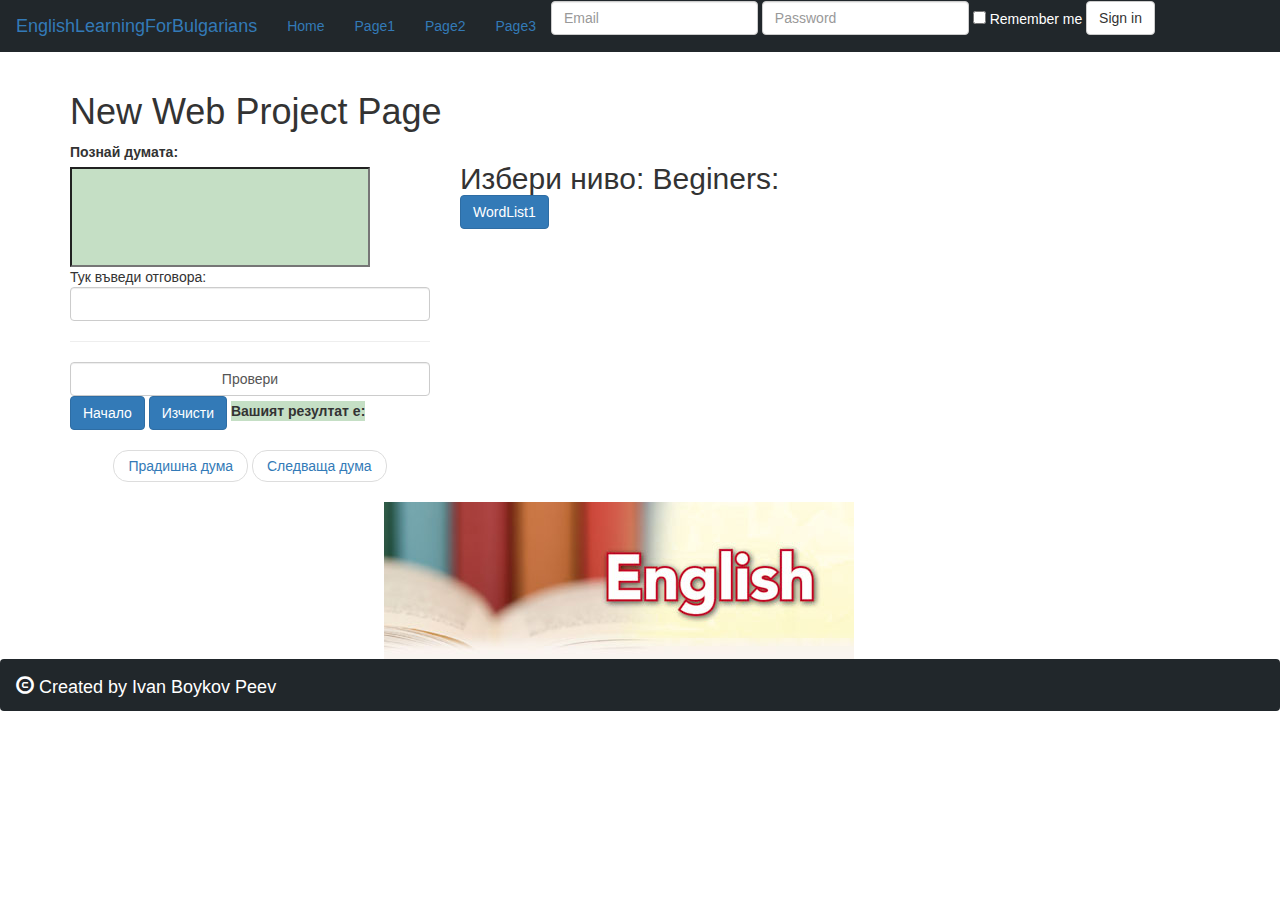
<file: EnglishTrainingForBulgarians/index.html>
<!DOCTYPE HTML PUBLIC "-//W3C//DTD HTML 4.01 Transitional//EN"
"http://www.w3.org/TR/html4/loose.dtd">
<html xmlns="http://www.w3.org/1999/xhtml">
	<head>
		<meta http-equiv="Content-Type" content="text/html; charset=utf-8" />
		<meta name="author" content="Ivan Boykov Peev" />
		<link rel="stylesheet" href="http://maxcdn.bootstrapcdn.com/bootstrap/3.3.4/css/bootstrap.min.css">
		<link rel="stylesheet" type="text/css" href="my-css.css" />
		<script src="https://ajax.googleapis.com/ajax/libs/jquery/1.11.3/jquery.min.js"></script>
		<script src="http://maxcdn.bootstrapcdn.com/bootstrap/3.3.4/js/bootstrap.min.js"></script>
		<script src="https://ajax.googleapis.com/ajax/libs/jquery/1.11.3/jquery.min.js"></script>
		<script src="new_file.js"></script>
		<title>English training for bulgarians</title>
	</head>
	<header>
		<nav class="navbar navbar-invers">
			<div class="navbar-header">
				<div class="navbar-brand">
					<a href="#">EnglishLearningForBulgarians</a>
				</div>
				<ul class="nav navbar-nav">
					<li class="active">
						<a href="#">Home</a>
					</li>
					<li>
						<a href="#">Page1</a>
					</li>
					<li>
						<a href="#">Page2</a>
					</li>
					<li>
						<a href="#">Page3</a>
					</li>
					<li>
						<form class="form-inline">
							<div class="form-group">
								<label class="sr-only" for="exampleInputEmail3">Email address</label>
								<input type="email" class="form-control" id="exampleInputEmail3" placeholder="Email">
							</div>
							<div class="form-group">
								<label class="sr-only" for="exampleInputPassword3">Password</label>
								<input type="password" class="form-control" id="exampleInputPassword3" placeholder="Password">
							</div>
							<div class="checkbox">
								<label>
									<input type="checkbox">
									Remember me </label>
							</div>
							<button type="submit" class="btn btn-default">
								Sign in
							</button>
						</form>
					</li>
				</ul>
			</div>
		</nav>
	</header>
	<body>
		<div class="container">
			<h1>New Web Project Page</h1>
			<div class="row">
				<div class="col-md-4 play">
					<label for="ex3">Познай думата:</label>				
					<div class="word">						
						<input type="text" class="myEN" id="word">
						 </div>
						 <p>Тук въведи отговора:<input class="form-control" id="wordText" type="text"></p>
					<hr>
					<button id="1" class="form-control" onclick="check()">
						Провери
					</button>
					<button type="button" class="btn btn-primary" onclick="start()">
						Начало
					</button>
					<button id="clear_btn" type="button" class="btn btn-primary" onclick="clear()">Изчисти</button>
					<label for="ex3" class="result">Вашият резултат е:</label>
					<span id="otgovor" class="btn"></span>					
					<ul class="pager">
						<li>
							<a href="#">Прадишна дума</a>
						</li>
						<li>
							<a href="#" onclick="next()">Следваща дума</a>
						</li>
					</ul>
					</div>
					<div class="col-md-4 levels">
					<h2>Избери ниво: Beginers:<input id="list1" type="button" value="WordList1" class="btn btn-primary"/></h2>					
						<div class="btn-group-vertical">					
					<div class="container">					
							<div id="print"></div>
						</div>
					</div>
				</div>
			</div>
		</div>
		<div class="english-pre-footer"><img src="english-header.jpg" alt="View" />
		</div>
		<footer>
			<nav class="navbar" >
				<div class="navbar-brand">
					<p class="glyphicon glyphicon-copyright-mark"> </p>
					Created by Ivan Boykov Peev
				</div>
			</nav>
		</footer>
	</body>
</html>
</file>
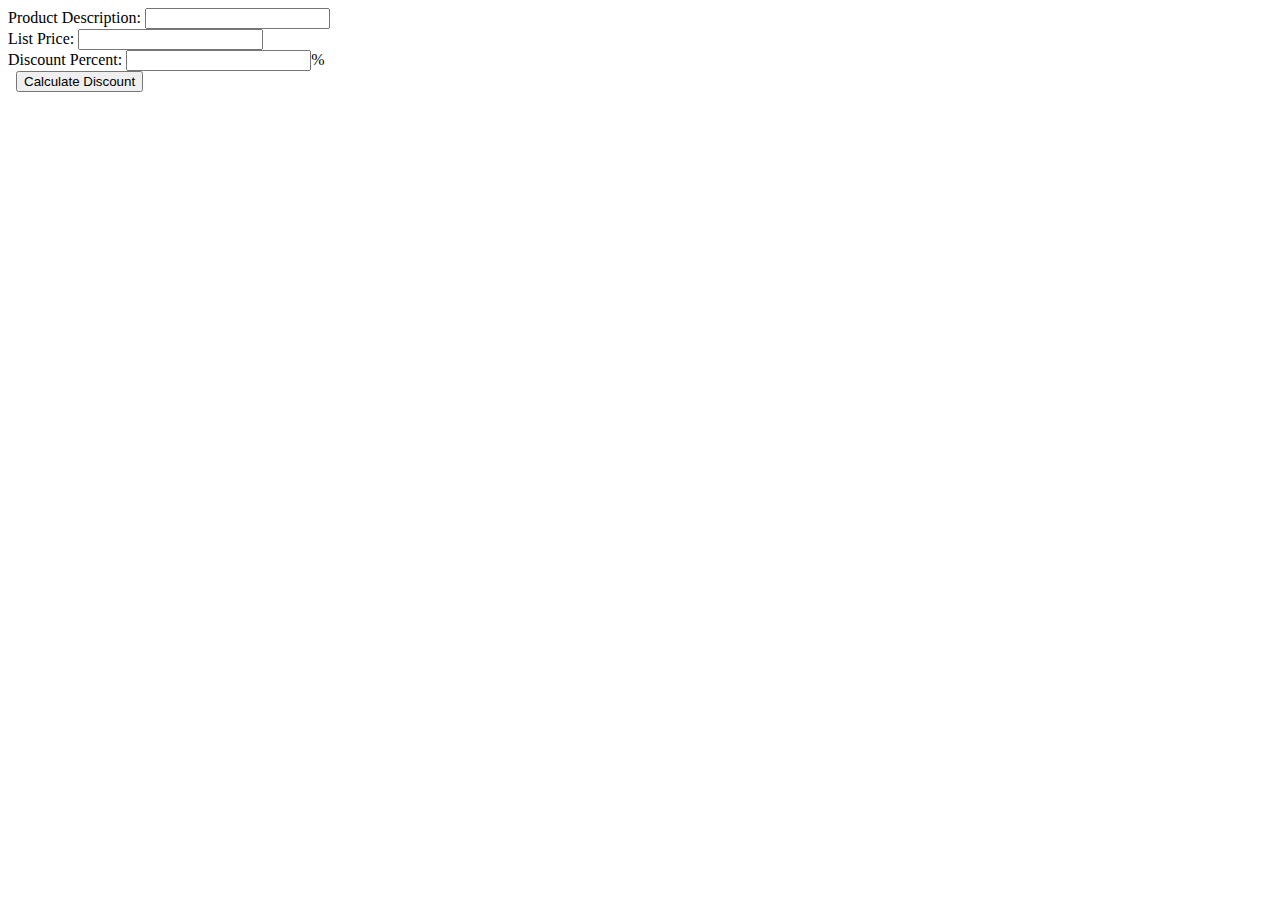
<file: LearningPHP/index.html>
<!DOCTYPE html>
<!--
@autor Ivan Peev
-->
<html>
    <head>
        <title>TODO supply a title</title>
        <meta charset="UTF-8">
        <meta name="viewport" content="width=device-width, initial-scale=1.0">
    </head>
    <body>
        <div>
            <form action="display_discount.php" method="post">
                <div id="data">
                    <label>Product Description:</label>
                    <input type="text" name="product_description"/><br />
                    <label>List Price:</label>
                    <input type="text" name="list_price"/><br />
                    <label>Discount Percent:</label>
                    <input type="text" name="discount_percent"/>%<br/>
                </div>
                <div id="buttons">
                    <label>&nbsp;</label>
                    <input type="submit" value="Calculate Discount"/><br/>
                </div>                    
            </form>
        </div>
    </body>
</html>
</file>
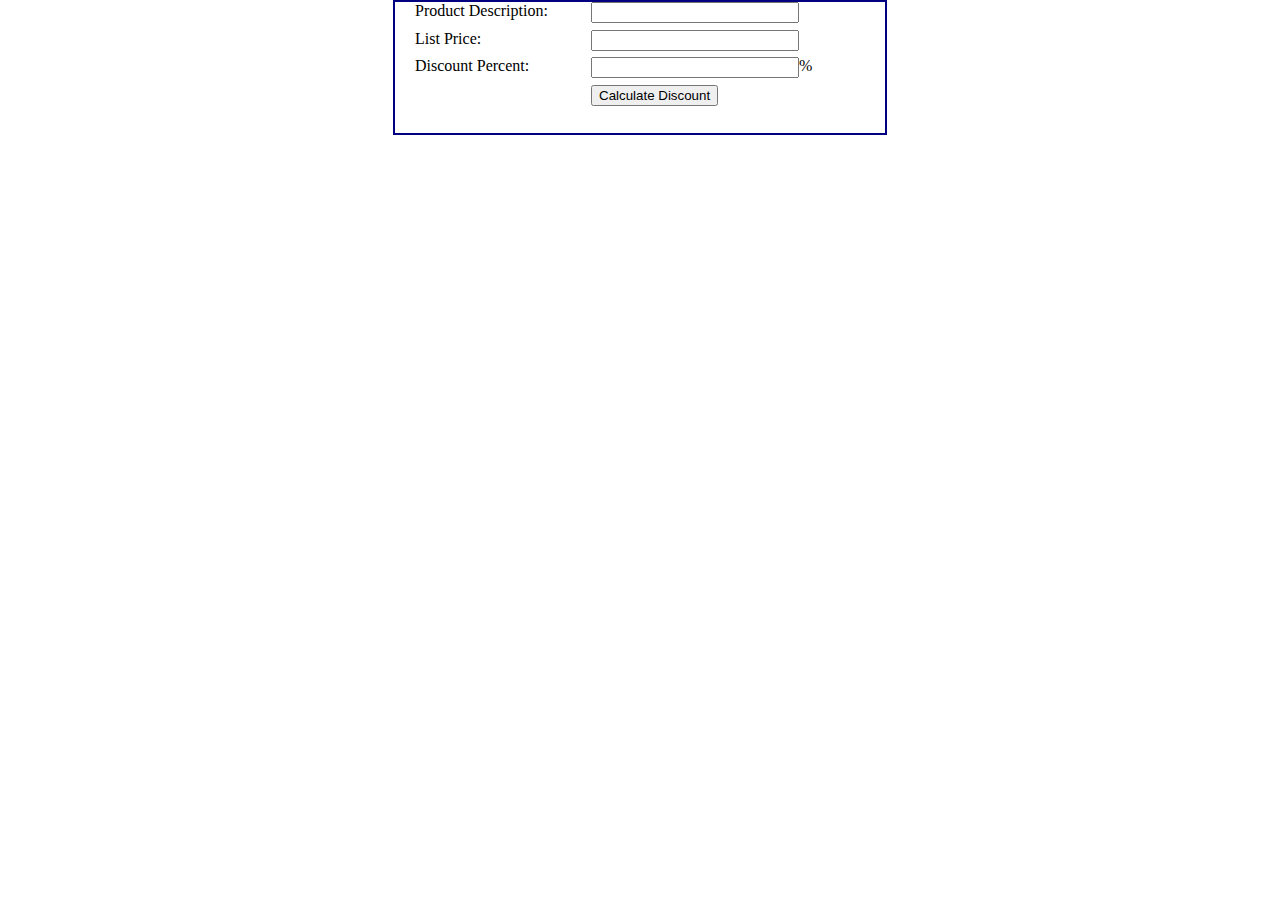
<file: LearningPHP/discount.html>
<!DOCTYPE html>
<!--
@autor Ivan Peev
-->
<html>
    <head>
        <title>Discount</title>
        <meta charset="UTF-8">
        <meta name="viewport" content="width=device-width, initial-scale=1.0">
        <link rel="stylesheet" href="styles/main.css">
    </head>
    <body>
        <div>
            <form action="admin/display_discount.php" method="post">
                <div id="data">
                    <label>Product Description:</label>
                    <input type="text" name="product_description"/><br />
                    <label>List Price:</label>
                    <input type="text" name="list_price"/><br />
                    <label>Discount Percent:</label>
                    <input type="text" name="discount_percent"/>%<br/>
                </div>
                <div id="buttons">
                    <label>&nbsp;</label>
                    <input type="submit" value="Calculate Discount"/><br/>
                </div>                    
            </form>
        </div>
    </body>
</html>
</file>
<file: EnglishTrainingForBulgarians/my-css.css>
footer nav{
	margin-top 20px;
	background-color: #21272b;
	width: 100%;
	color: white;
}

.choise {
	text-align: center;
	
}

header {
	background-color: #21272b;
	color: white;
}

.english-pre-footer {
	padding-left: 30%;
	padding-right: 30%;
}

.word {
    width: 300px;
	height: 100px;
	background-color: #c5dfc5;
	text-align: center;
	font-family: Arial, Helvetica, sans-serif;
	font-size: 5em;
}

.myEN {
	width: 300px;
	height: 100px;
	background-color: #c5dfc5;
	text-align: center;
	font-family: Arial, Helvetica, sans-serif;
}

.result {
     background-color: #c5dfc5;
</file>
<file: LearningPHP/styles/main.css>
/* 
    Created on : 15.07.2015, 19:47:49
    Author     : ivan
*/
body {
    width: 450px;
    margin: 0 auto;
    padding: 0px 20px 20px;
    background: white;
    border: 2px solid navy;
}

h1 {
    color: navy;
}

label {
    width: 10em;
    padding-right: 1em;
    float: left;
}

#data input {
    float: left;
    width: 15em;
    margin-bottom: .5em;
}

#buttons input {
    float: left;
    margin-bottom: .5em;
}

br {
    clear: left;
}

.error {
    color: red;
}
</file>
